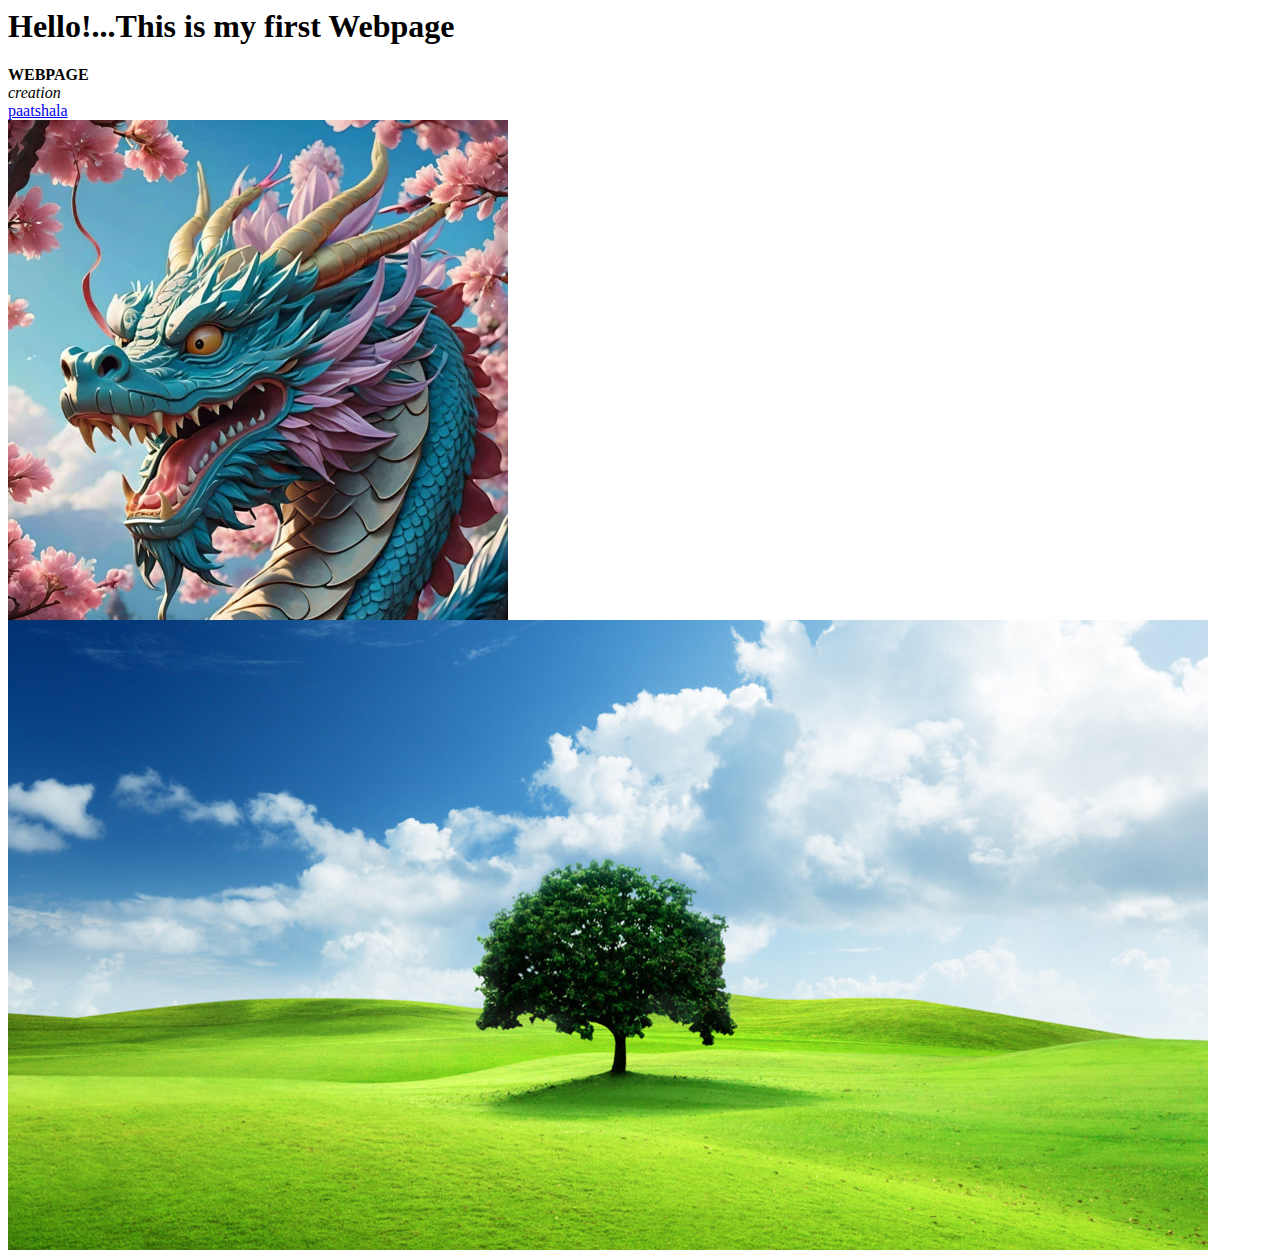
<file: index.html>
<html>
    <head>
        <title>My First Webpage</title>
    </head>
    <body><h1>Hello!...This is my first Webpage</h1>
              <strong>WEBPAGE</strong>
              <br>
              <em>creation</em>
              <br>
              <a href="https://retail.ictkerala.org/mod/assign/view.php?id=24219">paatshala</a>
              <br>
              <img src="AI-illustration-of-a-dragon-by-Fotor-AI-text-to-image-generator.webp" height="500"width="500">
              <div>

                
                <img src="sample.jpg" alt="1">
              </div>
    </body>
</html>
</file>
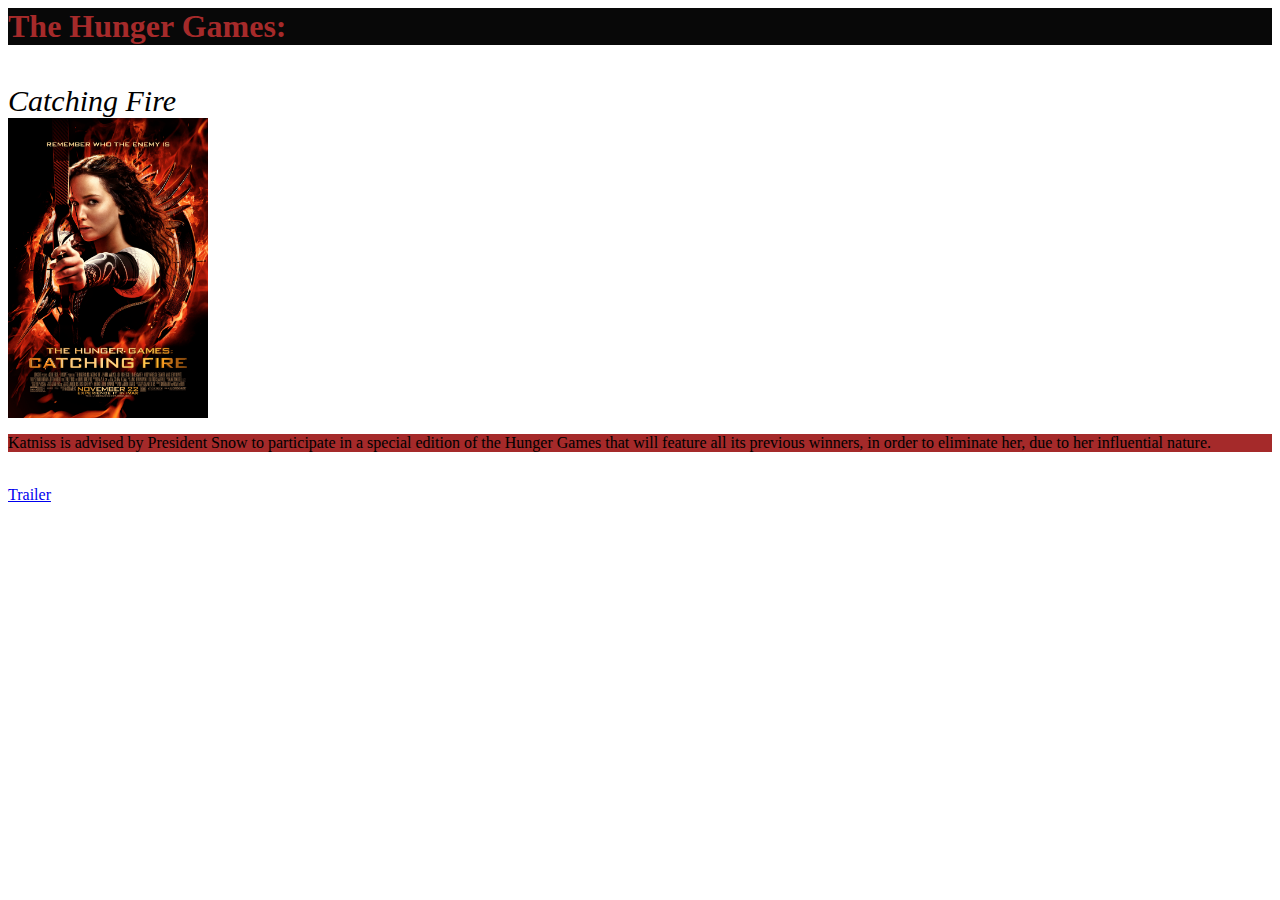
<file: about.html>
<html>
    <head>
        <title>HUNGER GAMES</title>
        <link rel="stylesheet" href="styles.css">
    </head>
    <body>
        <h1>The Hunger Games:</h1>
        <br>
        <em>Catching Fire</em>
        <br>
        <img src="MV5BMTAyMjQ3OTAxMzNeQTJeQWpwZ15BbWU4MDU0NzA1MzAx._V1_.jpg" height="300" width="200">
        <br>
        <p>Katniss is advised by President Snow to participate in a special edition of the Hunger Games that will feature all its previous winners, in order to eliminate her, due to her influential nature.</p>
        <br>
        <a href="https://www.youtube.com/watch?v=EAzGXqJSDJ8">Trailer</a>
    
    </body>

   
    </html>
</file>
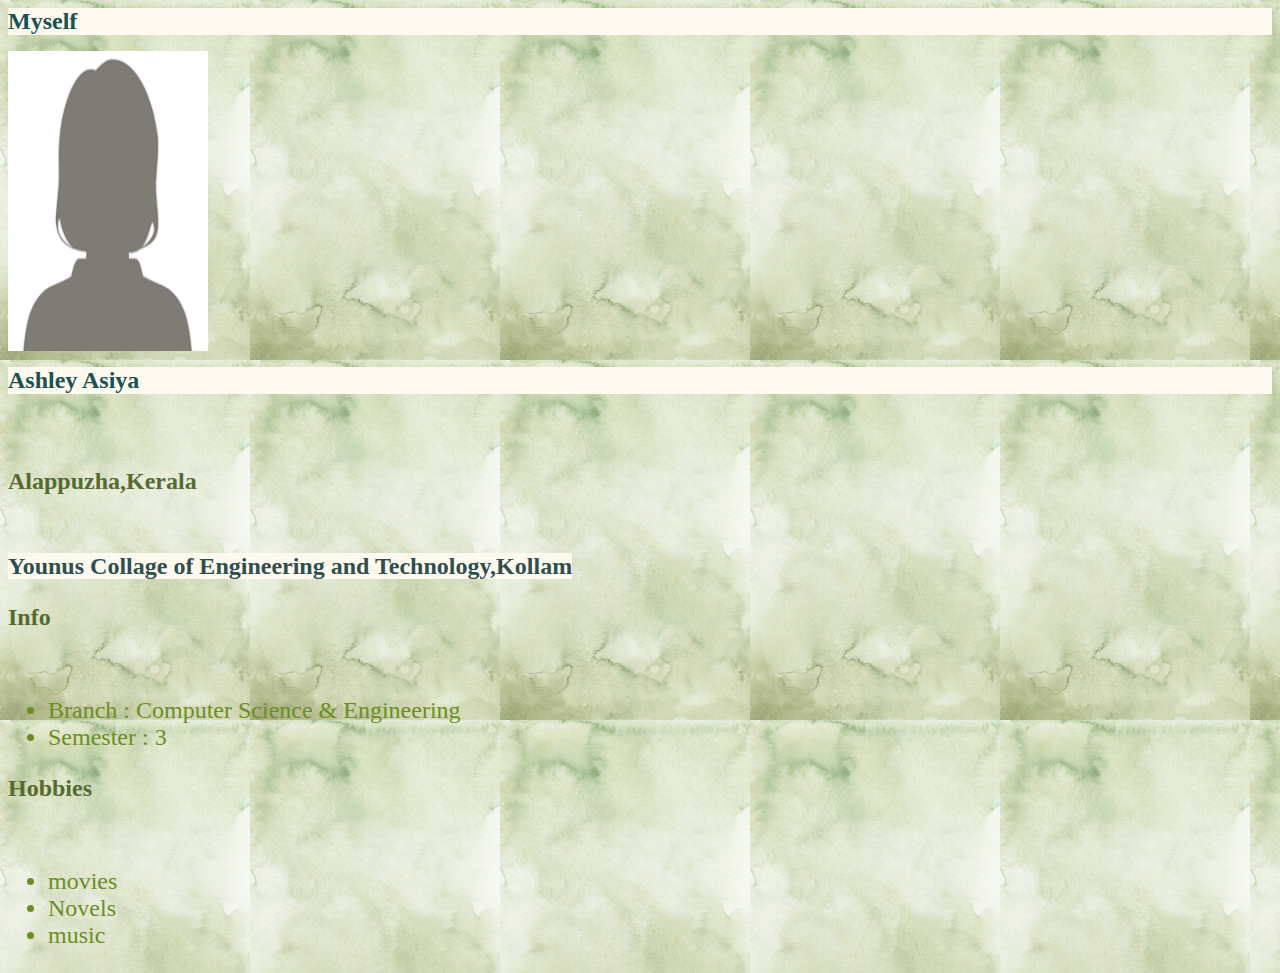
<file: Myself.html>
<html>
    <head>
        <title>
            Myself.
        </title>
        <link rel="stylesheet" href="myself.css">
    </head>
    <body>
        <h1>Myself</h1>
        <img src="images.png" height="300" width="200">
        <br>
        <h1>Ashley Asiya</h1>
        <br>
        <h5>Alappuzha,Kerala</h5>
        <br>
        <strong>Younus Collage of Engineering and Technology,Kollam</strong>
        <br>
        <h3 class="title">Info</h3>
        <br>
        <ul class="mn"><li>Branch : Computer Science & Engineering</li>
            <li>Semester : 3</li>
        </ul>
        <h3 class="title">Hobbies</h3>
        <br>
        <ul class="mn"><li>movies</li>
            <li>Novels</li>
            <li>music</li>
        </ul>
    </body>
</html>
</file>
<file: styles.css>
h1{
    color: brown;
    background-color: rgb(8, 8, 8);
    font-size:xx-large;
}
p
{
    background-color: brown;
}
em{
    font-size: 30;
}
</file>
<file: myself.css>
h1{
    font-size: x-large;
     color: rgb(26, 82, 82) ;
     background-color: floralwhite;
}
 h5{
    color: darkolivegreen;
    font-size: x-large;
    
 }
 strong{
    font-size: x-large;
    color: darkslategrey;
    background-color: floralwhite;
 }
 .title{
   font-size: x-large;
   color: darkolivegreen;
 }
 .mn{
    font-size: x-large;
    color: olivedrab;
 }
 body{
    background-image:url(360_F_479392057_5vPDTsO4lQJ0Vl2V39BhUgZFDgmBePrJ.jpg);
 }
</file>
